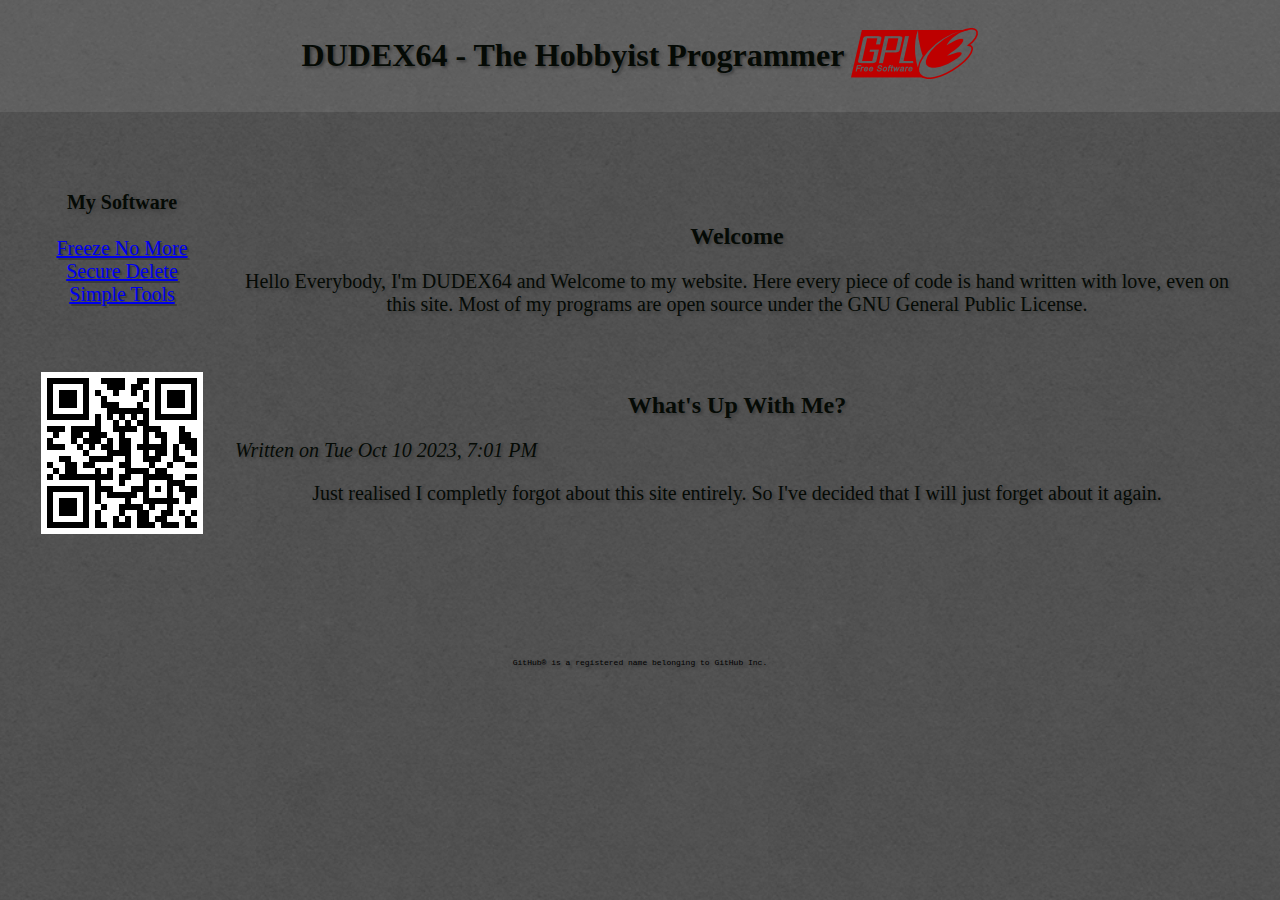
<file: index.html>
<!DOCTYPE html>
<html><head>
<!--meta http-equiv="refresh" content="300"/-->
<meta name="viewport" content="width=device-width, initial-scale=1">
<!--meta name="google-site-verification" content="9YTfIgCAtKLgmW33OeKMDsn_gDHtt1giuSp9Ropm1uQ" /-->
<link rel="stylesheet" href="/css/default.css">
<title>DUDEX64 - The Hobbyist Programmer</title>
<base target="_blank">
<!--script>
</script-->
</head>
<body>
<div class="headarea" align="center">
<table class="nopad"><tr>
<td><h1>DUDEX64 - The Hobbyist Programmer</h1></td>
<td><div align="right">
<a href="https://www.gnu.org/licenses/gpl.html#content"> 
<img src="/images/gpl.png" class="none"></a></div></td>
</tr></table></div><br>
<table></tr>
<td><a hidden="true"><img src="images/donate.png" 
width="200" height="80" alt="Donate to DUDEX64" class="clickit" ></a>
<p><b>My Software</b><br><br>
<a href="/Freeze-No-More/">Freeze No More</a><br>
<a href="/Secure-Delete/">Secure Delete</a><br>
<a href="/simple-tools/">Simple Tools</a><br>
<br><br><div align="center">
<img src="images/site.png" class="none">
</div></p></td>
<td><h2>Welcome</h2>
<p>Hello Everybody, I'm DUDEX64 and Welcome to my website. Here every piece of 
code is hand written with love, even on this site. Most of my programs 
are open source under the GNU General Public License.</p>
<br><br>
<h2>What's Up With Me?</h2>
<i>Written on Tue Oct 10 2023, 7:01 PM</i><br>
<p>Just realised I completly forgot about this site entirely. 
So I've decided that I will just forget about it again.</p>
</td>
</tr>
</table>
<br><br>
</div>
<footer>
<br>
<p class="law">GitHub&reg; is a registered name belonging to GitHub Inc.</p>
</footer>
</body>
</html>
</file>
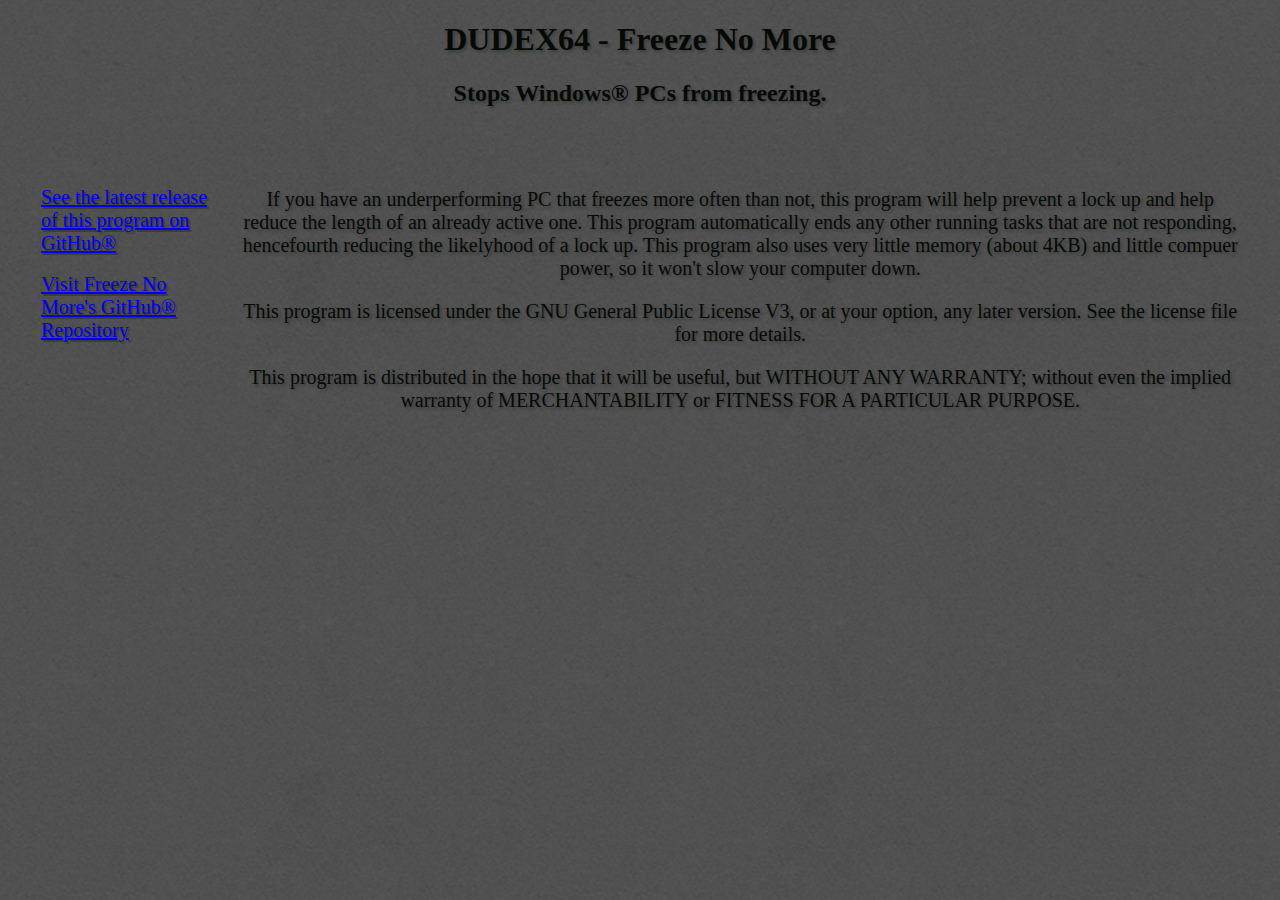
<file: Freeze-No-More/index.html>
<!DOCTYPE html>
<html>
<head>
<meta http-equiv="refresh" content="300">
<meta name="viewport" content="width=device-width, initial-scale=1">
<link rel="stylesheet" href="/css/default.css">
<title>DUDEX64 - Freeze No More</title>
</head>
<body>
<h1>DUDEX64 - Freeze No More</h1>
<h2>Stops Windows&reg; PCs from freezing.</h2>
<table><tr>
<td>
<a href="https://github.com/DUDEX64/Freeze-No-More/releases/latest">
See the latest release of this program on GitHub&reg;</a><br><br>
<a href="https://github.com/DUDEX64/Freeze-No-More/">
Visit Freeze No More's GitHub&reg; Repository</a>
<br><br><br><br><br>
<script type="text/javascript">
sa_client = "eb12bdf15b14c9340d711c1dc14cd334";
sa_code = "4e45cc44993992a121d9de07b2058eaa";
sa_protocol = ("https:"==document.location.protocol)?"https":"http";
sa_pline = "0";
sa_maxads = "2";
sa_bgcolor = "FFFFFF";
sa_bordercolor = "3EBEF3";
sa_superbordercolor = "3EBEF3";
sa_linkcolor = "001EB5";
sa_desccolor = "000000";
sa_urlcolor = "005677";
sa_b = "1";
sa_format = "column_120x240";
sa_width = "120";
sa_height = "240";
sa_location = "0";
sa_radius = "4";
sa_borderwidth = "2";
sa_font = "2";
</script>
<script type="text/javascript" src="//sa.entireweb.com/sense2.js"></script>
</td><td><p>If you have an underperforming PC that freezes more often than not, 
this program will help prevent a lock up and help reduce the length of an 
already active one. This program automatically ends any other 
running tasks that are not responding, hencefourth reducing the likelyhood of 
a lock up. This program also uses very little memory (about 4KB) 
and little compuer power, so it won't slow your computer down.</p><p>
This program is licensed under the GNU General Public License V3, or at your
option, any later version. See the license file for more details.</p>
<p>This program is distributed in the hope that it will be useful,
but WITHOUT ANY WARRANTY; without even the implied warranty of
MERCHANTABILITY or FITNESS FOR A PARTICULAR PURPOSE.</p>
</td></tr></table>
</body>
</html>
</file>
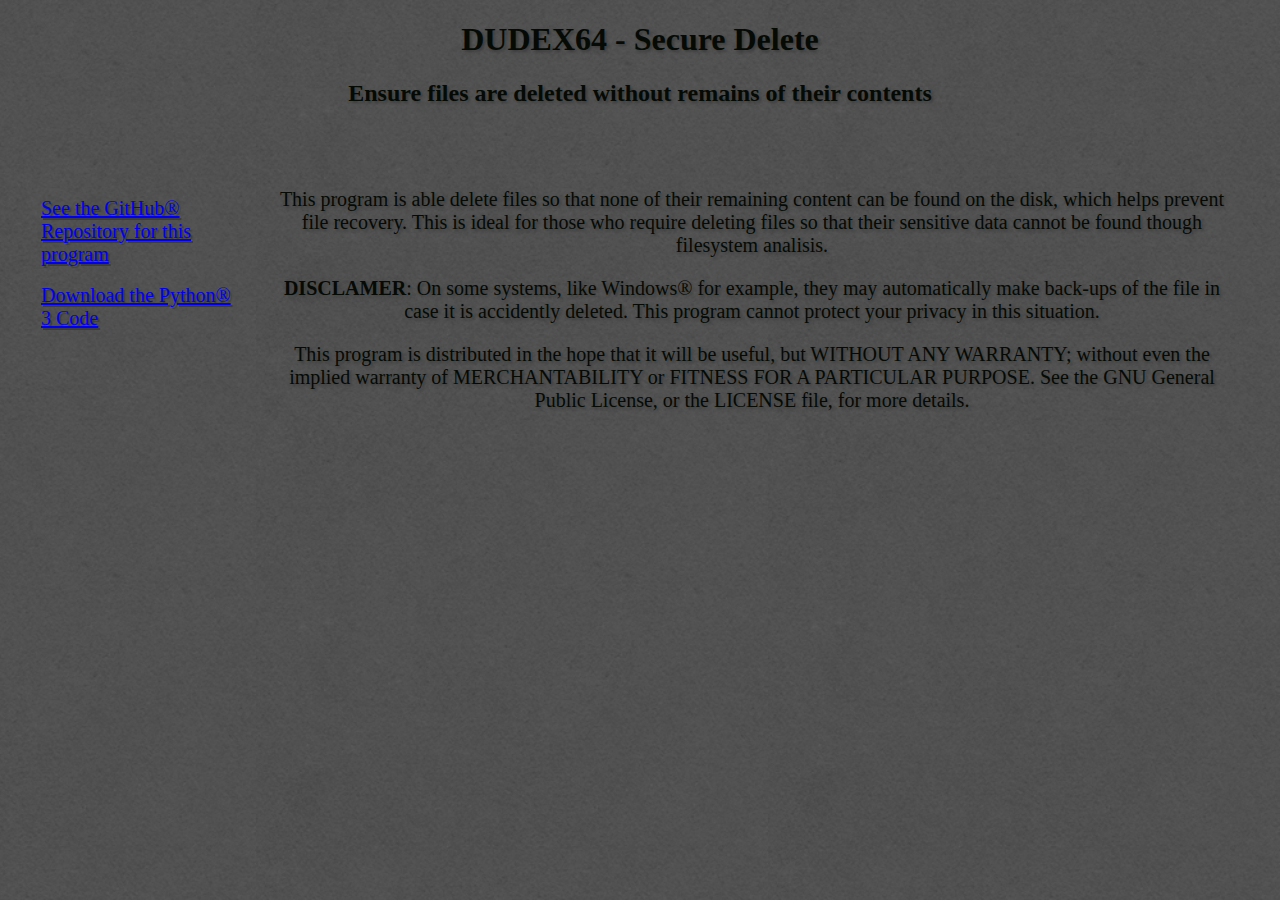
<file: Secure-Delete/index.html>
<!DOCTYPE html>
<html>
<head>
<meta http-equiv="refresh" content="300">
<meta name="viewport" content="width=device-width, initial-scale=1">   
<link rel="stylesheet" href="/css/default.css">
<title>DUDEX64 - Secure Delete</title>
</head>
<body>
<h1>DUDEX64 - Secure Delete</h1>
<h2>Ensure files are deleted without remains of their contents</h2>
<table><tr>
<td>
<a href="https://github.com/DUDEX64/Secure-Delete">
See the GitHub&reg; Repository for this program</a><br><br>
<a href="https://github.com/DUDEX64/Secure-Delete/raw/master/code/secdel.py"
download="secure-delete.py">Download the Python&reg; 3 Code</a>
<br><br><br><br><br>
<script type="text/javascript">
sa_client = "eb12bdf15b14c9340d711c1dc14cd334";
sa_code = "797b6e28e11f6116497ad9ed33a09402";
sa_protocol = ("https:"==document.location.protocol)?"https":"http";
sa_pline = "0";
sa_maxads = "1";
sa_bgcolor = "FFFFFF";
sa_bordercolor = "3EBEF3";
sa_superbordercolor = "3EBEF3";
sa_linkcolor = "001EB5";
sa_desccolor = "000000";
sa_urlcolor = "005677";
sa_b = "1";
sa_format = "rect_125x125";
sa_width = "125";
sa_height = "125";
sa_location = "0";
sa_radius = "4";
sa_borderwidth = "2";
sa_font = "2";
</script>
<script type="text/javascript" src="//sa.entireweb.com/sense2.js"></script>
</td><td><p>This program is able delete files so that none of their remaining content 
can be found on the disk, which helps prevent file recovery. This is ideal
for those who require deleting files so that their sensitive data cannot 
be found though filesystem analisis.</p><p>  
<b>DISCLAMER</b>: On some systems, like Windows&reg; for example, they may 
automatically make back-ups of the file in case it is accidently 
deleted. This program cannot protect your privacy in this situation.</p>
<p>This program is distributed in the hope that it will be useful,
but WITHOUT ANY WARRANTY; without even the implied warranty of
MERCHANTABILITY or FITNESS FOR A PARTICULAR PURPOSE.  See the
GNU General Public License, or the LICENSE file, for more details.</p>
</td></tr></table>
</body>
</html>
</file>
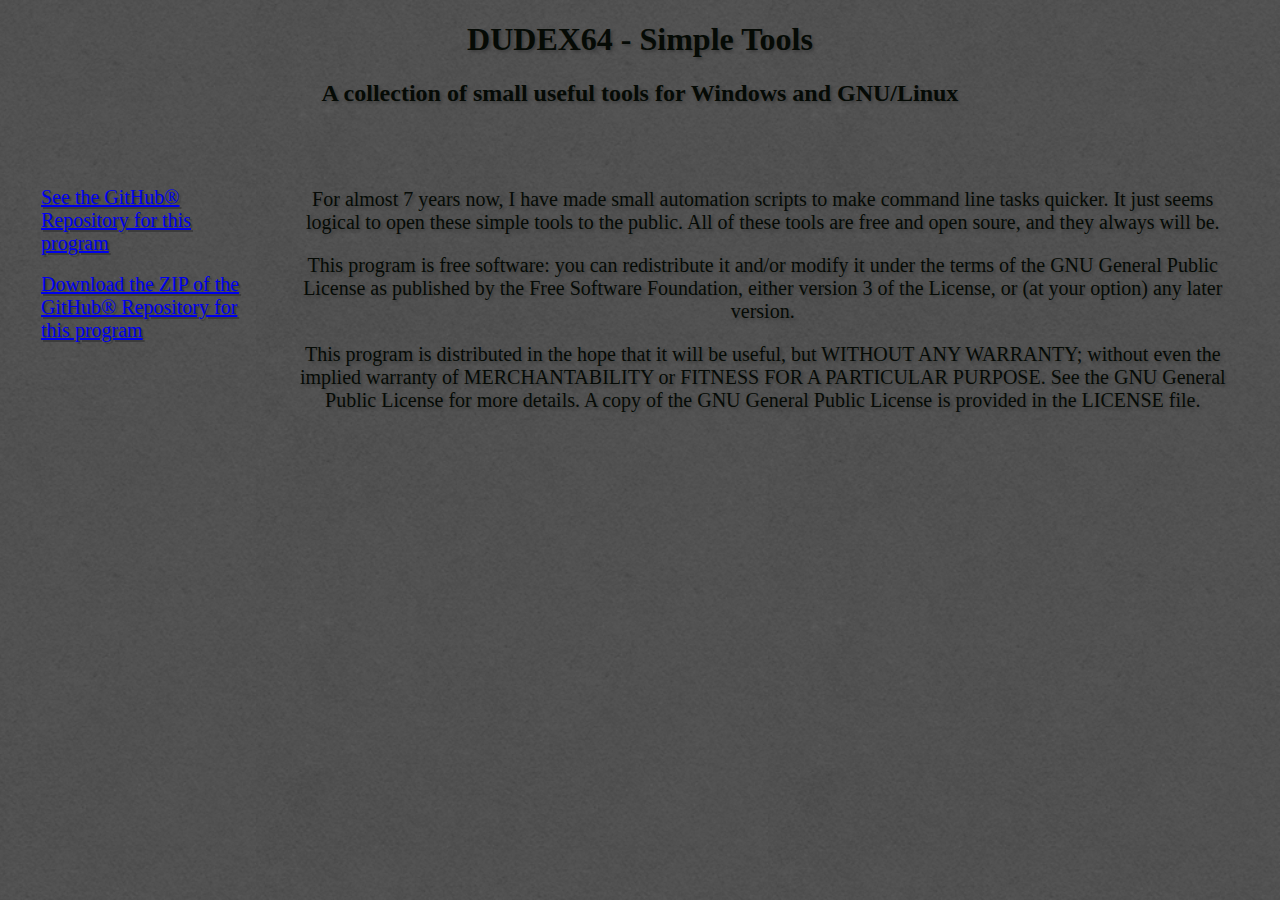
<file: simple-tools/index.html>
<!DOCTYPE html>
<html>
<head>
<meta http-equiv="refresh" content="300">
<meta name="viewport" content="width=device-width, initial-scale=1">  
<!--meta http-equiv="refresh" content="1; https://github.com/DUDEX64/simple-tools/"-->
<link rel="stylesheet" href="/css/default.css">
<title>DUDEX64 - Simple Tools</title>
</head>
<body>
<h1>DUDEX64 - Simple Tools</h1>
<h2>A collection of small useful tools for Windows and GNU/Linux</h2>
<table><tr><td>
<a href="https://github.com/DUDEX64/simple-tools">
See the GitHub&reg; Repository for this program</a><br><br>
<a href="https://github.com/DUDEX64/simple-tools/archive/master.zip">
Download the ZIP of the GitHub&reg; Repository for this program</a>
<br><br><br><br><br>
<script type="text/javascript">
sa_client = "eb12bdf15b14c9340d711c1dc14cd334";
sa_code = "797b6e28e11f6116497ad9ed33a09402";
sa_protocol = ("https:"==document.location.protocol)?"https":"http";
sa_pline = "0";
sa_maxads = "1";
sa_bgcolor = "FFFFFF";
sa_bordercolor = "3EBEF3";
sa_superbordercolor = "3EBEF3";
sa_linkcolor = "001EB5";
sa_desccolor = "000000";
sa_urlcolor = "005677";
sa_b = "1";
sa_format = "rect_125x125";
sa_width = "125";
sa_height = "125";
sa_location = "0";
sa_radius = "4";
sa_borderwidth = "2";
sa_font = "2";
</script>
<script type="text/javascript" src="//sa.entireweb.com/sense2.js"></script>
</td><td>
<p>For almost 7 years now, I have made small automation scripts to make
command line tasks quicker. It just seems logical to open these simple
tools to the public. All of these tools are free and open soure, and they
always will be.</p>
<p>This program is free software: you can redistribute it and/or modify
it under the terms of the GNU General Public License as published by
the Free Software Foundation, either version 3 of the License, or
(at your option) any later version.</p>
<p>This program is distributed in the hope that it will be useful,
but WITHOUT ANY WARRANTY; without even the implied warranty of
MERCHANTABILITY or FITNESS FOR A PARTICULAR PURPOSE.  See the
GNU General Public License for more details. A copy of the 
GNU General Public License is provided in the LICENSE file.</p>
</td></tr></table>
</body>
</html>
</file>
<file: css/default.css>
p {
	font-family: "Sans Serif";
	font-size: 20px;
	text-align: center;
/*	color: rgb(250, 255, 250); */
	color: rgb(5, 10, 5);
	text-shadow: 2px 2px 3px rgb(60, 60, 60);
}
i, em {
	font-family: "Sans Serif";
	font-size: 20px;
	text-align: center;
/*	color: rgb(250, 255, 250); */
	color: rgb(5, 10, 5); 
	text-shadow: 2px 2px 3px rgb(60, 60, 60);
}
a {
	font-family: "Times New Roman";
	font-size: 20px;
	text-align: center;
	color: rgb(0, 0, 238);
	text-shadow: 2px 2px 1px rgb(60, 60, 60);
}
a:hover {
/*	font-family: "Times New Roman";
	font-size: 20px;
	text-align: center;
*/	text-shadow: 2px 2px 7px rgb(40, 40, 40);
}
b {
	font-family: "Sans Serif";
	font-size: 20px;
	text-align: center;
/*	color: rgb(250, 255, 250); */
	color: rgb(5, 10, 5); 
	text-shadow: 2px 2px 5px rgb(60, 60, 60);
}
li, ul, ol {
	font-family: "Sans Serif";
	font-size: 20px;
	text-align: center;
/*	color: rgb(250, 255, 250); */
	color: rgb(5, 10, 5); 
	text-shadow: 2px 2px 3px rgb(60, 60, 60);
} 
h1, h2, h3, h4, h5, h6 {
	font-family: "Sans Serif";
	text-align: center;
/*	color: rgb(250, 255, 250); */
	color: rgb(5, 10, 5); 
	text-shadow: 2px 2px 3px rgb(60, 60, 60);
}
footer {
	font-family: "Times New Roman";
	font-size: 12px;
	text-align: center;
/*	color: rgb(250, 255, 250); */
	color: rgb(5, 10, 5); 
	text-shadow: 2px 2px 3px rgb(60, 60, 60);
}
.law {
	font-family: "Courier New";
	font-size: 8px;
	text-align: center;
/*	color: rgb(255, 255, 255) */
	color: rgb(0, 0, 0);
}
body {
/**/background-image: url("../images/black-paper.png");
	background-repeat: repeat;
	background-size: 512px;
	background-attachment: fixed; /*
	background-color: rgb(90, 90, 90);
*/	background-color: rgb(90, 90, 90); 
	margin: 0px;
}
legend {
	font-family: "Sans Serif";
	font-size: 14px;
	text-align: center;
	color: rgb(5, 10, 5);
}
textarea, input {
	-webkit-transition-duration: 0.5s;
	transition-duration: 0.5s;
	resize: none;
	padding: 5px 5px;
	background-color: rgb(231, 232, 233);
	border-color: rgb(0, 0, 0);
	border-style: solid;
	border-width: 1px;
	border-radius: 4px;
	font-size: 18px;
	font-family: "Sans Serif";
	font-style: normal;
	text-align: left;
	color: rgb(0, 0, 0);
	box-shadow: 1px 1px 2px 2px rgb(80, 80, 80);
}
textarea:hover, input:hover, textarea:focus, input:focus {
	box-shadow: 1px 1px 8px 7px rgb(40, 40, 40);
}
table {
	border-spacing: 30px;
	border-collapse: separate;
	padding: 10px 10px;
	margin-left: auto;
	margin-right: auto;
}
table.nopad {
	border-spacing: 5px;
	border-collapse: separate;
/*	padding: 10px 10px; */
	margin-left: auto;
	margin-right: auto;
}

button, input[type=submit], input[type=reset] {
	-webkit-transition-duration: 0.3s;
	transition-duration: 0.3s;
	padding: 1px 30px;
	font-size: 18px;
	font-family: "Sans Serif";
	font-style: normal;
	border-style: solid;
	border-width: 1px;
	border-radius: 4px;
	border-color: rgb(0, 0, 0);
	color: rgb(10, 15, 10);
	background-color: rgb(150, 150, 150);
	box-shadow: 0px 0px 3px 1px rgb(60, 60, 60);
}
button:hover, input[type=submit]:hover, input[type=reset]:hover {
/*	font-size: 20px;
	font-family: "Sans Serif"; 
	font-style: italic; */
	border-width: 1px;
	border-radius: 5px;
	border-color: rgb(0, 0, 0);
	cursor: pointer;
	background-color: rgb(200, 200, 200);
	box-shadow: 3px 3px 8px 5px rgb(40, 40, 40);
}
button:disabled, input[type=submit]:disabled, input[type=reset]:disabled {
	opacity: 1;
}
/*
img, embed, object, iframe {
	-webkit-transition-duration: 0.3s;
	transition-duration: 0.3s;
	box-shadow: 2px 2px 3px 1px rgb(40, 40, 40);
}
img:hover, embed:hover, object:hover, iframe:hover {
	box-shadow: 3px 3px 8px 8px rgb(60, 60, 60);
}
img.none, embed.none, object.none, iframe.none {
	-webkit-transition-duration: 0.3s;
	transition-duration: 0.3s;
	box-shadow: 0px 0px 0px 0px rgb(40, 40, 40);
}
img:hover, embed:hover, object:hover, iframe:hover {
	box-shadow: 0px 0px 0px 0px rgb(60, 60, 60);
}
*/
fieldset {
	-webkit-transition-duration: 1.3s;
	transition-duration: 1.3s;
	border-color: rgb(100, 100, 100);
	border-width: 2px;
	border-radius: 10px;
}
/*
iframe {
	width: 95%;
	height: 600px;
	text-align: center;
}
*/
.lawleft {
	font-family: "Courier New";
	font-size: 8px;
	text-align: left;
/*	color: rgb(255, 255, 255) */
	color: rgb(0, 0, 0);
}
.left {
	text-align: left;
}	
.sub {
	text-align: left;
}
.urgent {
	font-size: 40px;
	color: red;
}
.head_urgent {
	font-size: 50px;
	color: red;
}
.wide {
	width : 100%;
}
.freewide {
	width : 40%;
}
.small {
	font-size: 12px;
}
.clickit {
	-webkit-transition-duration: 0.5s;
	transition-duration: 0.5s;
	background-color: rgb(100, 100, 100);
	color: rgb(5, 10, 5);
	border-radius: 6px;
	box-shadow: 2px 2px 9px 3px rgb(50, 50, 50);
}
.clickit:hover {
	cursor: pointer;
/*	background-color: rgb(250, 255, 255); */
	background-color: rgb(160, 160, 160);
	color: rgb(8, 12, 8);
	border-radius: 15px;
	box-shadow: 3px 3px 9px 8px rgb(30, 30, 30);
}
.canClick {
	cursor: pointer;
}
.nowBusy {
	cursor: wait;
}
#intro {
	min-height: 700px;
	background-attachment: fixed;
	background-position: center;
	background-repeat: no-repeat;
	background-size: cover;
}
#lockMessage {
	text-align: right;
	font-size: 20px;
}
.lockedBar {
	background-color: rgb(70, 70, 70);
} /**/
#sep {
	background-color: rgb(70, 70, 70);
	color: rgb(70, 70, 70);
}
.postarea {
	background-color: rgb(140, 140, 140);
}
.headarea {
	background-color: rgba(180, 180, 180, 0.15);
/*	background-image: url("/images/black-paper.png"); */
	background-repeat: repeat;
	background-size: 512px;
	background-attachment: fixed;
}
</file>
